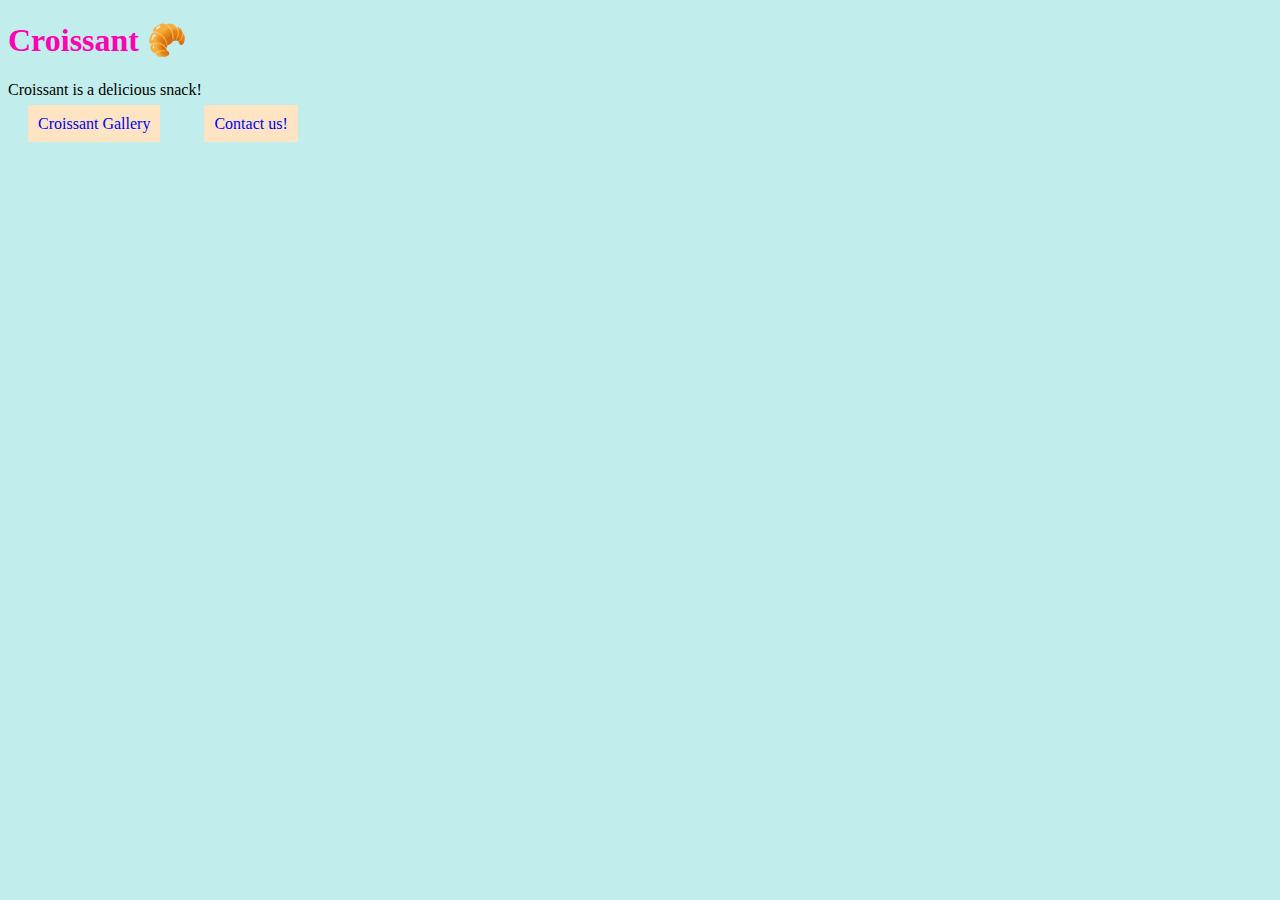
<file: index.html>
<!DOCTYPE html>
<html lang="en">
  <head>
    <meta charset="UTF-8" />
    <meta name="viewport" content="width=device-width, initial-scale=1.0" />
    <title>Croissant</title>
    <link rel="stylesheet" href="/css/styles.css" />
    <meta name="description" content="About croissant." />
  </head>
  <body>
    <h1>Croissant 🥐</h1>
    <p>Croissant is a delicious snack!</p>
    <a href="/photo.html">Croissant Gallery</a>
    <a href="/contact.html"> Contact us!</a>
  </body>
</html>
</file>
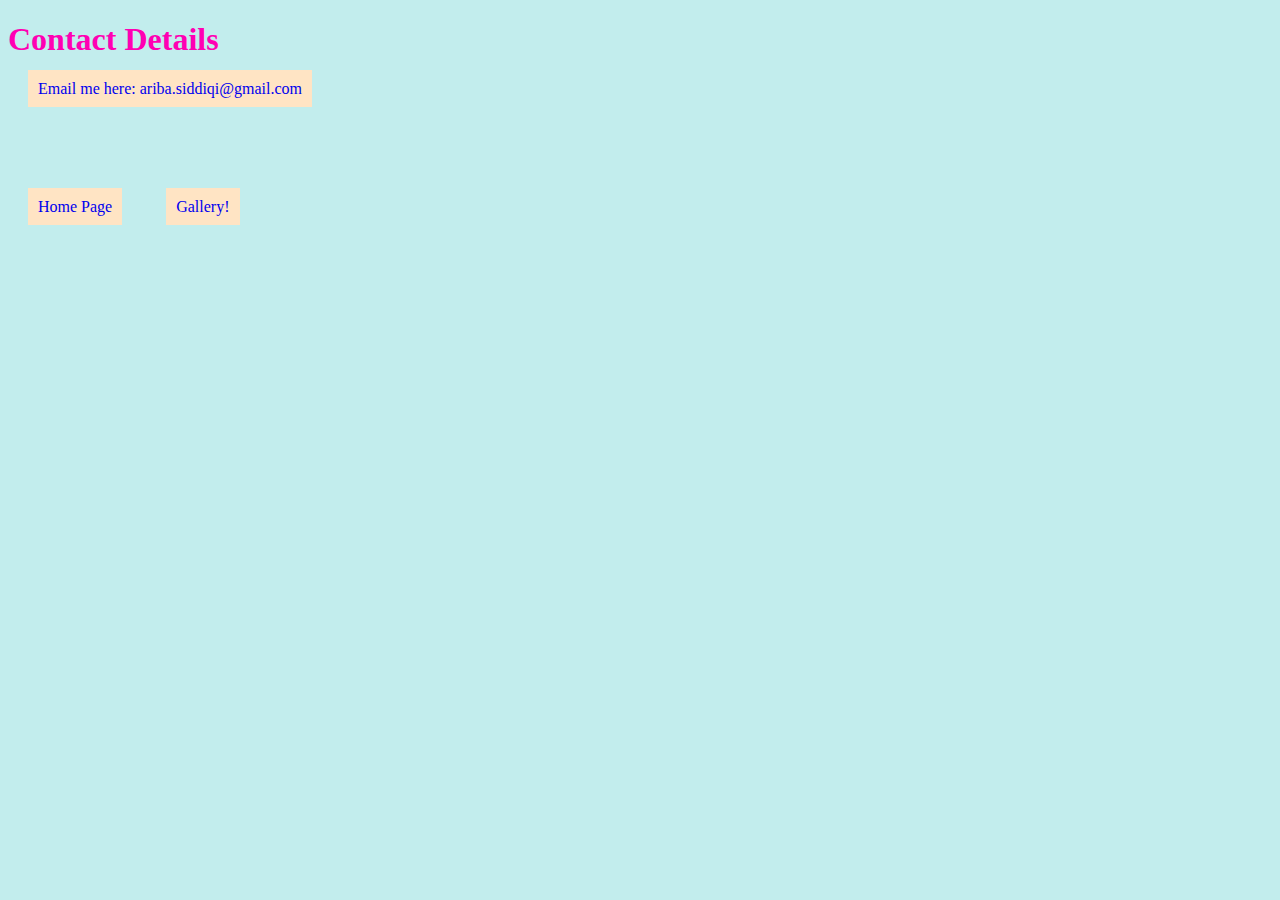
<file: contact.html>
<!DOCTYPE html>
<html lang="en">
  <head>
    <meta charset="UTF-8" />
    <meta name="viewport" content="width=device-width, initial-scale=1.0" />
    <title>Contact</title>
    <link rel="stylesheet" href="/css/styles.css" />
    <meta name="description" content="Contact details for croissant" />
  </head>
  <body>
    <h1>Contact Details</h1>
    <a href="mailto:ariba.siddiqi@gmail.com"
      >Email me here: ariba.siddiqi@gmail.com</a
    >
    <br />
    <footer>
      <a href="/index.html">Home Page</a>
      <a href="/photo.html"> Gallery!</a>
    </footer>
  </body>
</html>
</file>
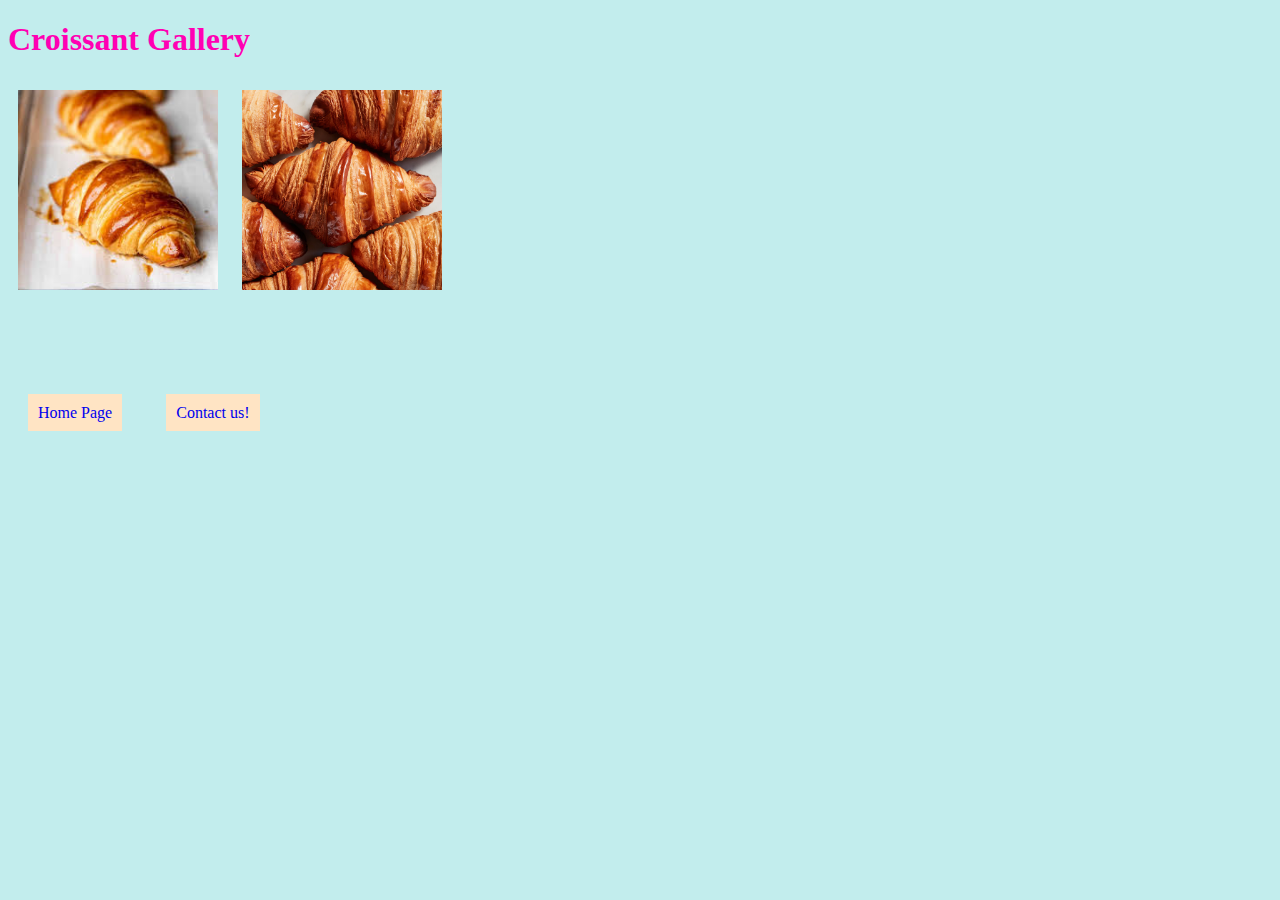
<file: photo.html>
<!DOCTYPE html>
<html lang="en">
  <head>
    <meta charset="UTF-8" />
    <meta name="viewport" content="width=device-width, initial-scale=1.0" />
    <title>Gallery</title>
    <link rel="stylesheet" href="/css/styles.css" />
    <meta name="description" content="Photo gallery of croissant." />
  </head>
  <body>
    <h1>Croissant Gallery</h1>
    <img
      src="/images/croissant1.jpg"
      alt="Side View of a Croissant"
      width="200px"
    />
    <img
      src="/images/croissant2.jpg"
      alt="Top View of a Croissant"
      width="200px"
    />
    <footer>
      <a href="/index.html">Home Page</a>
      <a href="/contact.html"> Contact us!</a>
    </footer>
  </body>
</html>
</file>
<file: css/styles.css>
body {
  background-color: rgba(52, 197, 197, 0.3);
}
h1 {
  color: rgb(255, 0, 179);
}

a {
  padding: 10px;
  background-color: bisque;
  margin: 20px;
  text-decoration: none;
}
img {
  margin: 10px;
}
footer {
  margin-top: 100px;
}
</file>
